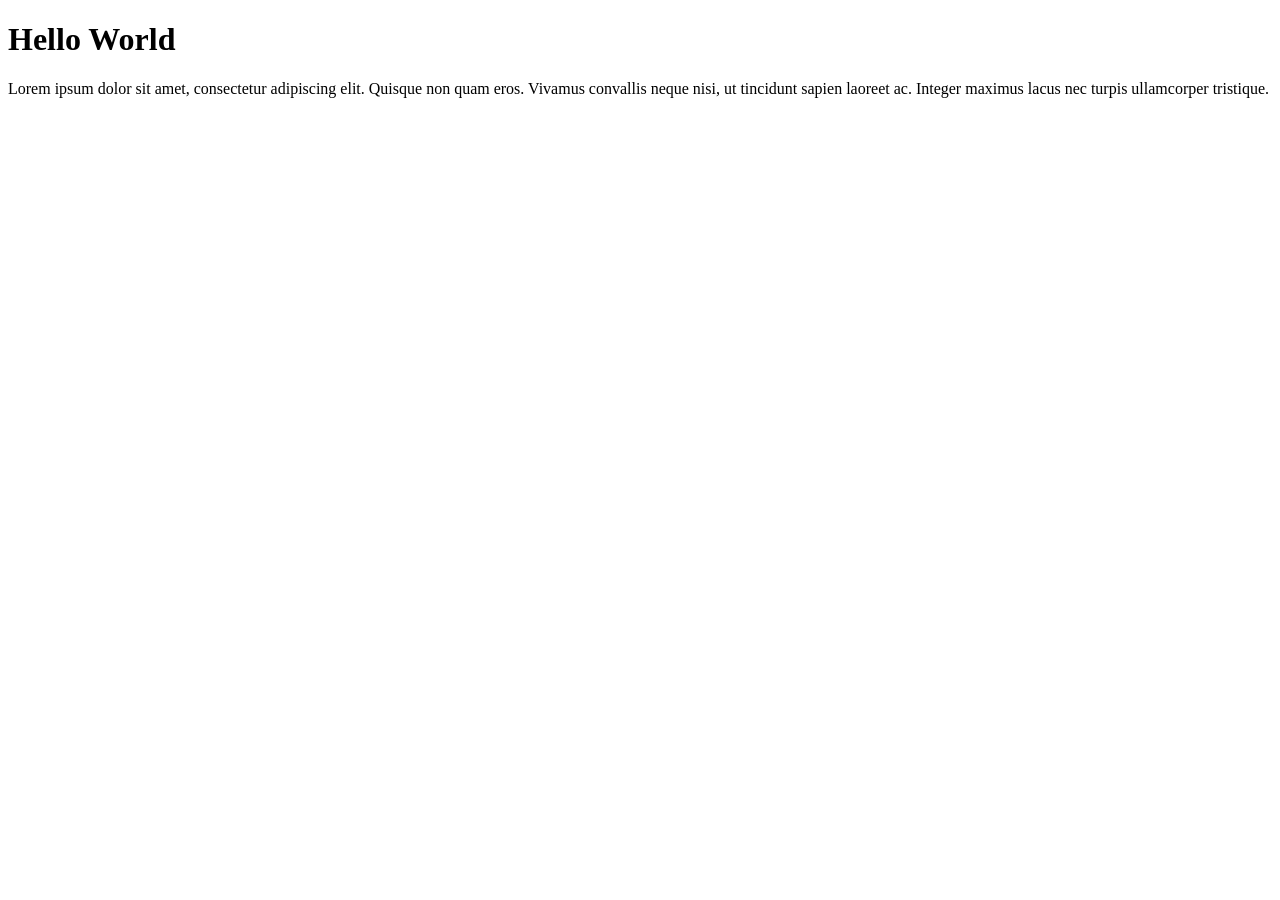
<file: index.html>
<!DOCTYPE html>
<html lang="en">
<head>
    <meta charset="UTF-8">
    <meta name="viewport" content="width=device-width, initial-scale=1.0">
    <title>Document</title>
</head>
<body>
    <h1>Hello World</h1>
    <!-- Footer -->
    <footer class="bg-darker text-light text-center p-4">
        <p>Lorem ipsum dolor sit amet, consectetur adipiscing elit. Quisque non quam eros. Vivamus convallis neque nisi, ut tincidunt sapien laoreet ac. Integer maximus lacus nec turpis ullamcorper tristique.</p>
    </footer>
</body>
</html>
</file>
